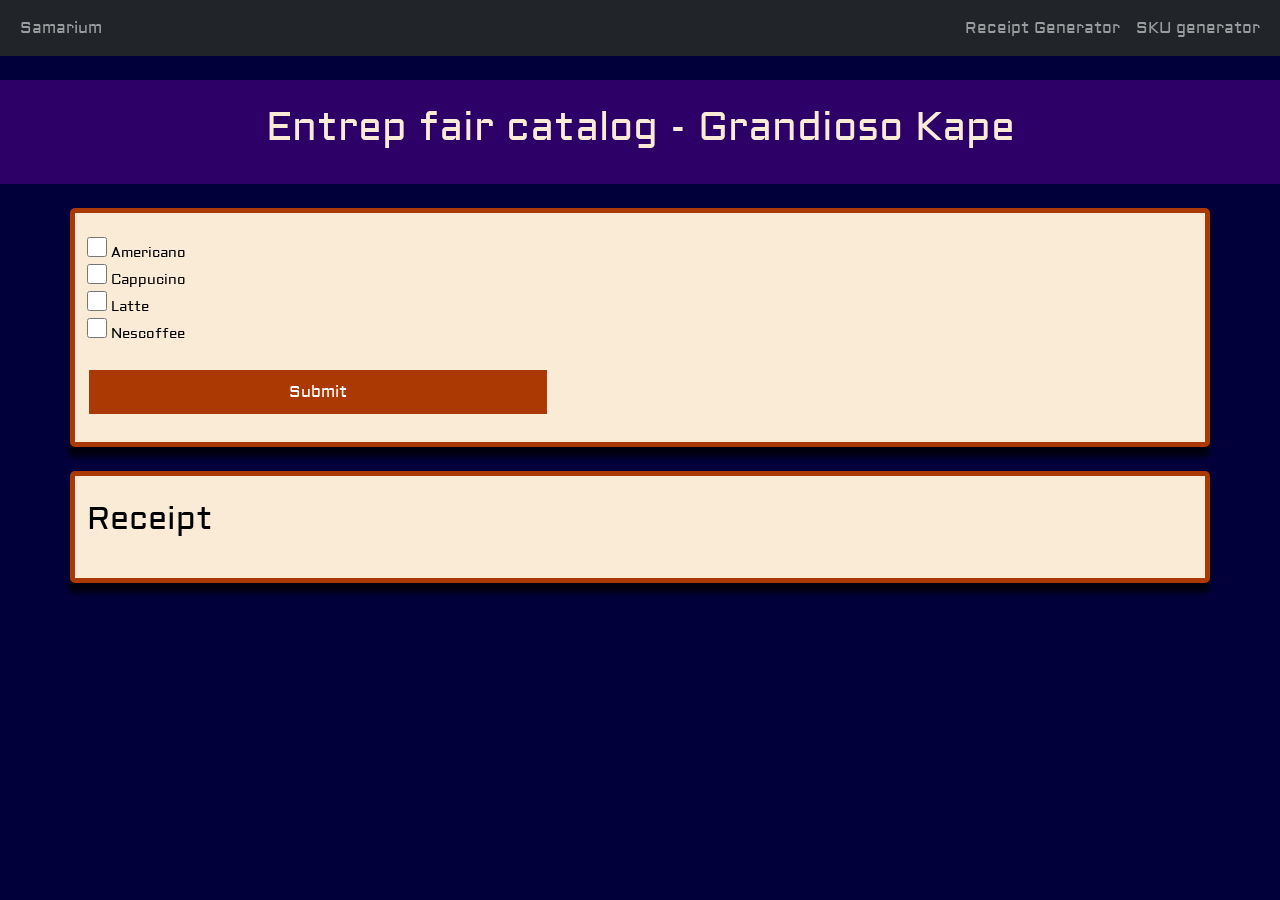
<file: index.html>
<!DOCTYPE html>
<html lang="en">
<head>
    <meta charset="UTF-8">
    <meta name="viewport" content="width=device-width, initial-scale=1.0">
    <title>Document</title>
    <link rel="stylesheet" href="https://pyscript.net/releases/2026.7.3/core.css" />
    <script type="module" src="https://pyscript.net/releases/2026.7.3/core.js"></script>
    <link href="https://cdn.jsdelivr.net/npm/bootstrap@5.3.8/dist/css/bootstrap.min.css" rel="stylesheet" integrity="sha384-sRIl4kxILFvY47J16cr9ZwB07vP4J8+LH7qKQnuqkuIAvNWLzeN8tE5YBujZqJLB" crossorigin="anonymous">
    <script src="https://cdn.jsdelivr.net/npm/bootstrap@5.3.8/dist/js/bootstrap.bundle.min.js" integrity="sha384-FKyoEForCGlyvwx9Hj09JcYn3nv7wiPVlz7YYwJrWVcXK/BmnVDxM+D2scQbITxI" crossorigin="anonymous"></script>
    <link rel="preconnect" href="https://fonts.googleapis.com">
    <link rel="preconnect" href="https://fonts.gstatic.com" crossorigin>
    <link href="https://fonts.googleapis.com/css2?family=Aldrich&display=swap" rel="stylesheet">
    <link rel="stylesheet" type="text/css" href="styles.css">
</head>
<body>

<nav class="navbar navbar-expand-sm navbar-dark bg-dark">
    <div class="container-fluid">
        <div class="collapse navbar-collapse" id="mynavbar">
          <ul class="navbar-nav me-auto">
            <li class="nav-item"><a class="nav-link" href="index.html">Samarium</a></li>
          </ul>
          <form class="d-flex">
          <ul class="navbar-nav me-auto">
                <li><a class="nav-link" href="index.html">Receipt Generator</a></li>
                <li><a class="nav-link" href="SKU.html">SKU generator</a></li>
            </ul>
          </form>
        </div>
      </div>  
</nav>

<div id="selection"><br>
<div class="container-fluid pt-4" id="title"> 
    <div class="col-md-12">
        <h1>Entrep fair catalog - Grandioso Kape</h1><br>
    </div>
</div>

<div class="container pt-4 mt-4 pb-4" id="checklist">
    <div class="col-md-6">
        <form>
            <input type="checkbox" id="item1" name="item1" value="65">
            <label for="item1">Americano</label><br>

            <input type="checkbox" id="item2" name="item2" value="68">
            <label for="item2">Cappucino</label><br>

            <input type="checkbox" id="item3" name="item3" value="56">
            <label for="item3">Latte</label><br>

            <input type="checkbox" id="item4" name="item4" value="28">
            <label for="item4">Nescoffee</label><br><br> 
    </div>


        <input type="button" class="button" value="Submit" py-click="order">
        </form>
</div>
</div>


<div class="container pt-4 mt-4 pb-4" id="result">   
<h2>Receipt</h2>

<p id="subtotal"></p>


</div>



    <py-script src="main.py"></py-script>
</body>
</html>
</file>
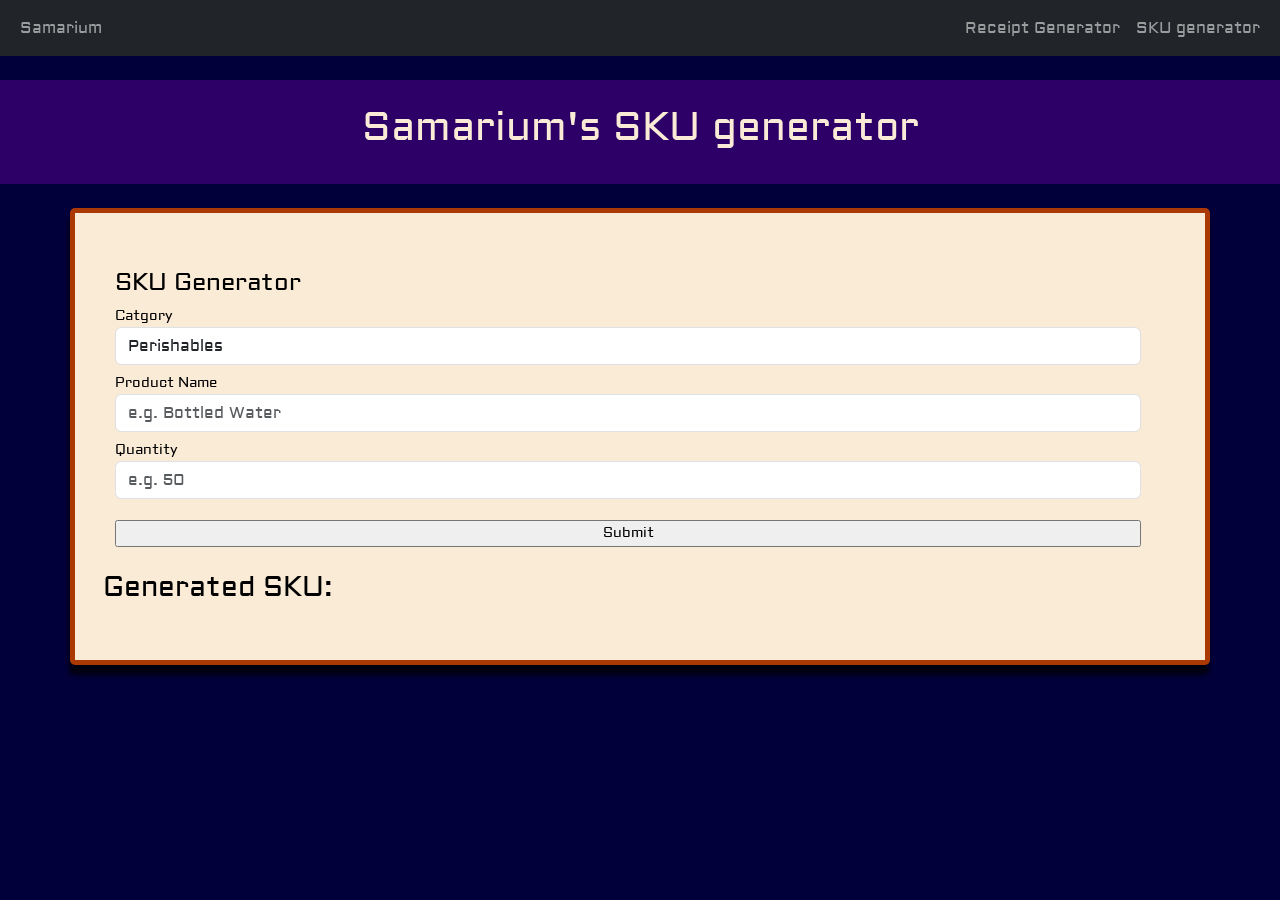
<file: SKU.html>
<!DOCTYPE html>
<html lang="en">
<head>
    <meta charset="UTF-8">
    <meta name="viewport" content="width=device-width, initial-scale=1.0">
    <title>Document</title>
    <link rel="stylesheet" href="https://pyscript.net/releases/2026.7.3/core.css" />
    <script type="module" src="https://pyscript.net/releases/2026.7.3/core.js"></script>
    <link href="https://cdn.jsdelivr.net/npm/bootstrap@5.3.8/dist/css/bootstrap.min.css" rel="stylesheet" integrity="sha384-sRIl4kxILFvY47J16cr9ZwB07vP4J8+LH7qKQnuqkuIAvNWLzeN8tE5YBujZqJLB" crossorigin="anonymous">
    <script src="https://cdn.jsdelivr.net/npm/bootstrap@5.3.8/dist/js/bootstrap.bundle.min.js" integrity="sha384-FKyoEForCGlyvwx9Hj09JcYn3nv7wiPVlz7YYwJrWVcXK/BmnVDxM+D2scQbITxI" crossorigin="anonymous"></script>
    <link rel="preconnect" href="https://fonts.googleapis.com">
    <link rel="preconnect" href="https://fonts.gstatic.com" crossorigin>
    <link href="https://fonts.googleapis.com/css2?family=Aldrich&display=swap" rel="stylesheet">
    <link rel="stylesheet" type="text/css" href="SKU.css">
</head>
<body>

<nav class="navbar navbar-expand-sm navbar-dark bg-dark">
    <div class="container-fluid">
        <div class="collapse navbar-collapse" id="mynavbar">
          <ul class="navbar-nav me-auto">
            <li class="nav-item"><a class="nav-link" href="index.html">Samarium</a></li>
          </ul>
          <form class="d-flex">
          <ul class="navbar-nav me-auto">
                <li><a class="nav-link" href="index.html">Receipt Generator</a></li>
                <li><a class="nav-link" href="SKU.html">SKU generator</a></li>
            </ul>
          </form>
        </div>
      </div>  
</nav>

<div id="selection"><br>
    <div class="container-fluid pt-4" id="title"> 
        <div class="col-md-12">
            <h1>Samarium's SKU generator</h1><br>
        </div>
    </div>

    <div class="container pt-4 mt-4 pb-4" id="generator">
        <div class="col-md-12">
            <div class="mt-3 p-3">
                <div class="container row pb-4">
                <h4>SKU Generator</h4>
                <form>
                <div class="col-md-12">
                    <label for="ctgy">Catgory</label>
                        <select name="ctgy"  class="form-control" id="ctgy">
                            <option value="1P">Perishables</option>
                            <option value="2NP">Non-Perishables</option>
                        </select>  
                </div>

                
                <div class="col-md-12 mt-2">
                    <div class="form-group">
                    <label for="ctgy">Product Name</label>
                    <input type="name" class="form-control" id="name" placeholder="e.g. Bottled Water">      
                    </div>             
                </div>

                <div class="col-md-12 mt-2">
                    <div class="form-group">
                    <label for="qnty">Quantity</label>
                    <input type="number" class="form-control" id="qnty" placeholder="e.g. 50"><br>     
                    </div>             
                </div>
               
                <input class="container fluid"type="button" class="button" value="Submit" py-click="generate"><br>
                </form>
            </div> 
                <h3>Generated SKU:</h3>
                <p id="result"></p>
            </div>
        </div>
    </div>

    <py-script src="SKU.py"></py-script>
</body>
</html>
</file>
<file: styles.css>
body{
    background: #02003a;
    color: antiquewhite;
    font-family: "Aldrich", sans-serif;
}

#title{
    text-align: center;
    background: #2d0068;
}

#checklist{
    box-shadow: -1px 10px 5px 0px rgba(0,0,0,0.75);
    -webkit-box-shadow: -1px 10px 5px 0px rgba(0,0,0,0.75);
    -moz-box-shadow: -1px 10px 5px 0px rgba(0,0,0,0.75);
    font-size: 14px;
    background-color: antiquewhite;
    border: 5px solid #aa3904;
    border-radius: 5px;
    color: black;
}


input[type="checkbox"] {
    width: 20px;
    height: 20px;
}

#result{
    box-shadow: -1px 10px 5px 0px rgba(0,0,0,0.75);
    -webkit-box-shadow: -1px 10px 5px 0px rgba(0,0,0,0.75);
    -moz-box-shadow: -1px 10px 5px 0px rgba(0,0,0,0.75);
    font-size: 14px;
    background-color: antiquewhite;
    border: 5px solid #aa3904;
    border-radius: 5px;
    color: black;
}

.button {
  background-color: #aa3904;
  border: none;
  color: white;
  padding: 10px 200px;
  text-align: center;
  display: inline-block;
  font-size: 16px;
  margin: 4px 2px;
}

.aldrich-regular {
  font-family: "Aldrich", sans-serif;
  font-weight: 400;
  font-style: normal;
}
</file>
<file: SKU.css>
body{
    background: #02003a;
    color: antiquewhite;
    font-family: "Aldrich", sans-serif;
}

#title{
    text-align: center;
    background: #2d0068;
}

#generator{
    box-shadow: -1px 10px 5px 0px rgba(0,0,0,0.75);
    -webkit-box-shadow: -1px 10px 5px 0px rgba(0,0,0,0.75);
    -moz-box-shadow: -1px 10px 5px 0px rgba(0,0,0,0.75);
    font-size: 14px;
    background-color: antiquewhite;
    border: 5px solid #aa3904;
    border-radius: 5px;
    color: black;
}


.aldrich-regular {
  font-family: "Aldrich", sans-serif;
  font-weight: 400;
  font-style: normal;
}
</file>
